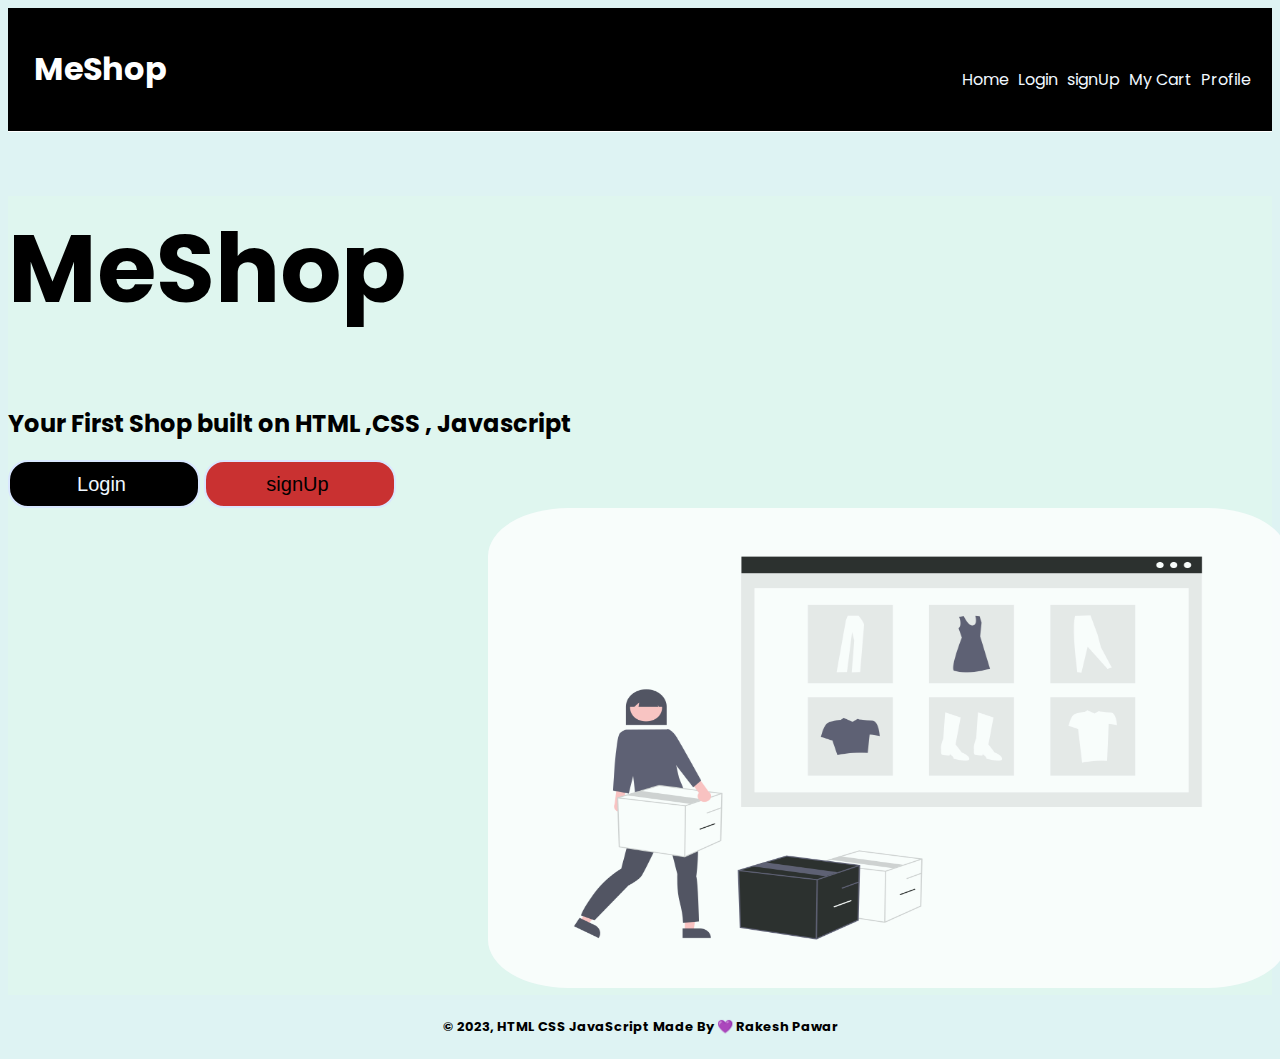
<file: index.html>
<!DOCTYPE html>
<html>
  <head>
    <meta charset="utf-8" />
    <meta http-equiv="X-UA-Compatible" content="IE=edge" />
    <title>MeShop.</title>
    <meta name="description" content="" />
    <meta name="viewport" content="width=device-width, initial-scale=1" />
    <link rel="preconnect" href="https://fonts.googleapis.com">
<link rel="preconnect" href="https://fonts.gstatic.com" crossorigin>
<link href="https://fonts.googleapis.com/css2?family=Baloo+Bhai+2:wght@600&family=Poppins&family=Roboto:ital,wght@0,100;0,300;1,300&display=swap" rel="stylesheet">
    <link rel="stylesheet" href="./style.css">
  </head>
  <body>
   
      <div id="navbar">
        <div id="left">
            <h1 >MeShop</h1>

        </div>
        <div id="right">
          <a class="navigate" href="../index.html">Home</a>
         
          <a class="navigate" href="./login/">Login</a>
          <a class="navigate" href="./signUp/">signUp</a>
          <a id="navigateCart" href="#">My Cart</a>
          <a id="navigateProfile" href="#">Profile</a>

        </div>
      </div>
    
    <section>
      <div id="middle">
        <h1 id="h1">MeShop</h1>
        <h2>Your First Shop built on HTML ,CSS , Javascript</h2>
        <div id="btnSection">
            <button id="login"><a href="./login/index.html">Login</a></button>
            <button id="signUp"><a  style="color: black;" href="./signUp/index.html">signUp</a></button>
        </div>
    </div>
    <div id="image">
        <img id="landingImg" src="./image/landingPagePic.png" alt="">
    </div>
    </section>
    <center><h5 id="h5">© 2023, HTML CSS JavaScript Made By 💜 Rakesh Pawar </h5></center>

    <script src="./script.js"></script>
  </body>
</html>
</file>
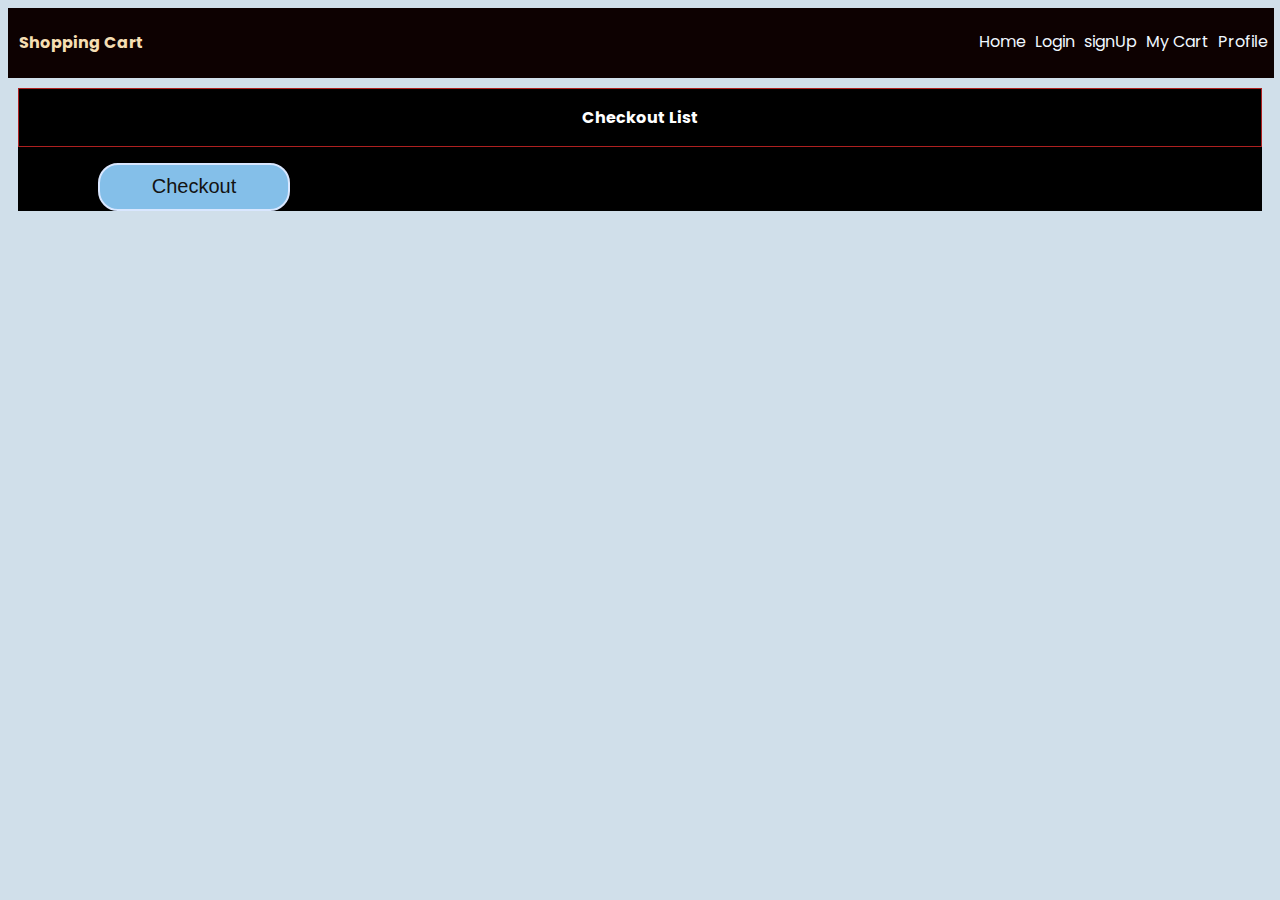
<file: cart/index.html>
<!DOCTYPE html>
<html lang="en">
<head>
    <meta charset="UTF-8">
    <meta name="viewport" content="width=device-width, initial-scale=1.0">
    <title>My Cart</title>
    <link rel="preconnect" href="https://fonts.googleapis.com">
<link rel="preconnect" href="https://fonts.gstatic.com" crossorigin>
<link href="https://fonts.googleapis.com/css2?family=Baloo+Bhai+2:wght@600&family=Poppins&family=Roboto:ital,wght@0,100;0,300;1,300&display=swap" rel="stylesheet">
    <link rel="stylesheet" href="./style.css">
</head>
<body>
    <nav>
        <div id="navbar">
          <div id="left">
              <h4>Shopping Cart</h4>
  
          </div>
          <div>
            <p id="showName"></p>
          </div>
          <div id="right">
            <a href="../index.html">Home</a>
            <a href="../login/">Login</a>
            <a href="../signUp/">signUp</a>
            <a href="../cart/">My Cart</a>
            <a href="../profile/">Profile</a>
           
  
          </div>
        </div>
      </nav>
      <div  id="priceCalculate">
        <div id="selectedItem">
            <!-- <div class="item product">
                <img class="wimg" src="${value.image}" alt="Item" />
                <div class="info">
                  <div class="row">
                    <div class="price"><span>${value.price}</span>$</div>
                    <div class="sized">S,M,L</div>
                  </div>
                  <div class="colors">
                    Colors:
                    <div class="row">
                      <div class="circle" style="background-color: #000"></div>
                      <div class="circle" style="background-color: #4938af"></div>
                      <div class="circle" style="background-color: #203d3e"></div>
                    </div>
                  </div>
                  <div class="row">Rating: -${value.rating.rate}</div>
                  <div>
                    <h3>${value.title}</h3>
                  </div>
                </div>
                <button id="${value.id}" class="add-to-cart-btn">Add to Cart</button>
              </div>
              
              <div class="item product">
                <img class="wimg" src="${value.image}" alt="Item" />
                <div class="info">
                  <div class="row">
                    <div class="price"><span>${value.price}</span>$</div>
                    <div class="sized">S,M,L</div>
                  </div>
                  <div class="colors">
                    Colors:
                    <div class="row">
                      <div class="circle" style="background-color: #000"></div>
                      <div class="circle" style="background-color: #4938af"></div>
                      <div class="circle" style="background-color: #203d3e"></div>
                    </div>
                  </div>
                  <div class="row">Rating: -${value.rating.rate}</div>
                  <div>
                    <h3>${value.title}</h3>
                  </div>
                </div>
                <button id="${value.id}" class="add-to-cart-btn">Add to Cart</button>
              </div>
              <div class="item product">
                <img class="wimg" src="${value.image}" alt="Item" />
                <div class="info">
                  <div class="row">
                    <div class="price"><span>${value.price}</span>$</div>
                    <div class="sized">S,M,L</div>
                  </div>
                  <div class="colors">
                    Colors:
                    <div class="row">
                      <div class="circle" style="background-color: #000"></div>
                      <div class="circle" style="background-color: #4938af"></div>
                      <div class="circle" style="background-color: #203d3e"></div>
                    </div>
                  </div>
                  <div class="row">Rating: -${value.rating.rate}</div>
                  <div>
                    <h3>${value.title}</h3>
                  </div>
                </div>
                <button id="${value.id}" class="add-to-cart-btn">Add to Cart</button>
              </div>
              <div class="item product">
                <img class="wimg" src="${value.image}" alt="Item" />
                <div class="info">
                  <div class="row">
                    <div class="price"><span>${value.price}</span>$</div>
                    <div class="sized">S,M,L</div>
                  </div>
                  <div class="colors">
                    Colors:
                    <div class="row">
                      <div class="circle" style="background-color: #000"></div>
                      <div class="circle" style="background-color: #4938af"></div>
                      <div class="circle" style="background-color: #203d3e"></div>
                    </div>
                  </div>
                  <div class="row">Rating: -${value.rating.rate}</div>
                  <div>
                    <h3>${value.title}</h3>
                  </div>
                </div>
                <button id="${value.id}" class="add-to-cart-btn">Add to Cart</button>
              </div>
              <div class="item product">
                <img class="wimg" src="${value.image}" alt="Item" />
                <div class="info">
                  <div class="row">
                    <div class="price"><span>${value.price}</span>$</div>
                    <div class="sized">S,M,L</div>
                  </div>
                  <div class="colors">
                    Colors:
                    <div class="row">
                      <div class="circle" style="background-color: #000"></div>
                      <div class="circle" style="background-color: #4938af"></div>
                      <div class="circle" style="background-color: #203d3e"></div>
                    </div>
                  </div>
                  <div class="row">Rating: -${value.rating.rate}</div>
                  <div>
                    <h3>${value.title}</h3>
                  </div>
                </div>
                <button id="${value.id}" class="add-to-cart-btn">Add to Cart</button>
              </div> -->
        </div>
        <div id="priceTable">
            <table id="ptab">
                <thead>
                  <tr>
                    <th colspan="2">Checkout List</th>
                </tr>
                  

                </thead>
                <tbody id="tBody">
                    <!-- <tr>
                        <td>1.shirt</td>
                        <td>5000</td>
                        
                    </tr>
                    <tr>
                        <td>2.shirt</td>
                        <td>900</td>
                        
                    </tr> -->

                </tbody>

            </table>
            <button onclick="payment()" id="checkout">Checkout</button>
        </div>

      </div>
   
    <script src="./script.js"></script>
</body>
</html>
</file>
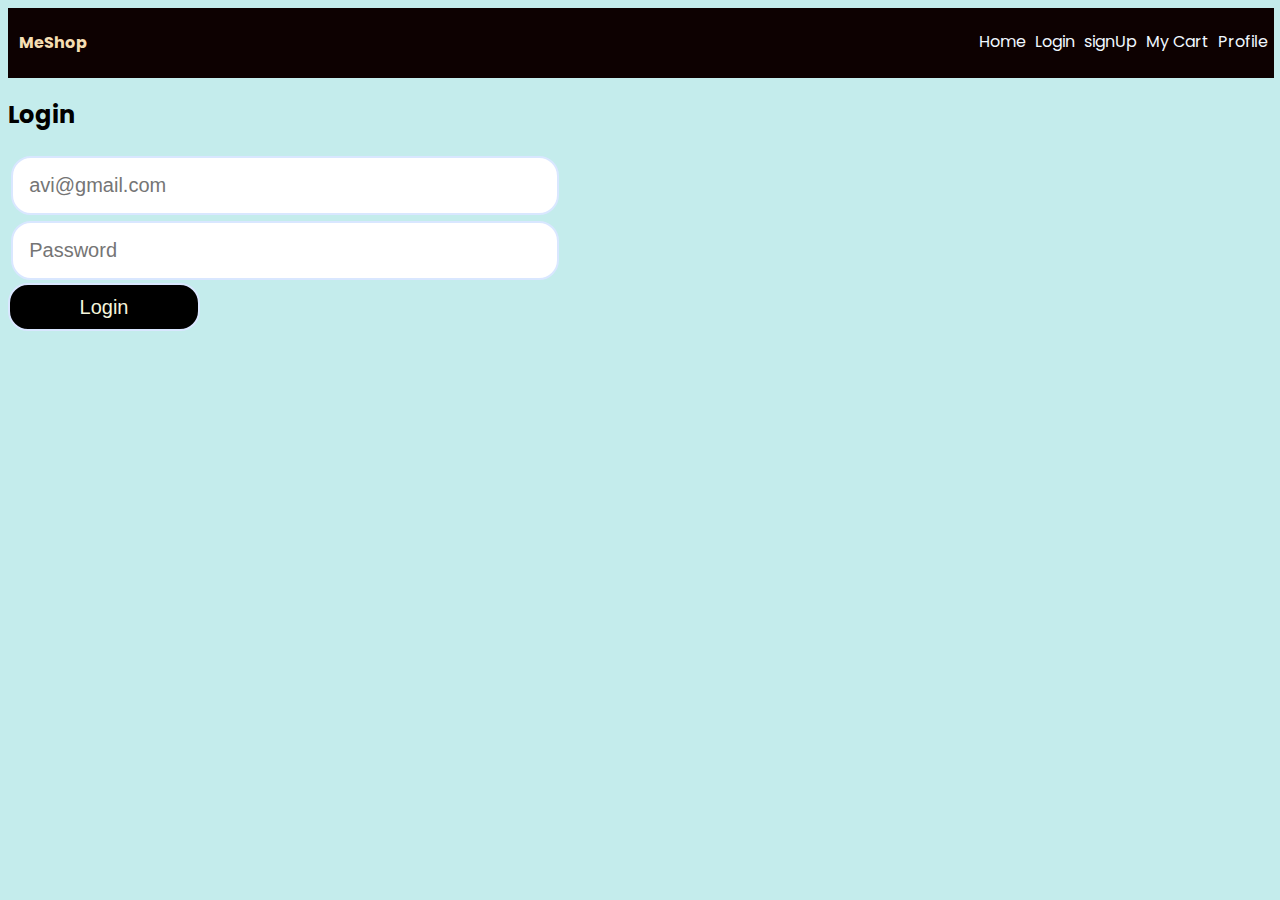
<file: login/index.html>
<!DOCTYPE html>
<html lang="en">
<head>
    <meta charset="UTF-8">
    <meta name="viewport" content="width=device-width, initial-scale=1.0">
    <title>Document</title>
    <link rel="preconnect" href="https://fonts.googleapis.com">
<link rel="preconnect" href="https://fonts.gstatic.com" crossorigin>
<link href="https://fonts.googleapis.com/css2?family=Baloo+Bhai+2:wght@600&family=Poppins&family=Roboto:ital,wght@0,100;0,300;1,300&display=swap" rel="stylesheet">
<link rel="stylesheet" href="./style.css">
</head>
<body>

    <nav>
        <div id="navbar">
          <div id="left">
              <h4>MeShop</h4>
  
          </div>
          <div id="right">
            <a href="../index.html">Home</a>
            <a href="../login/">Login</a>
            <a  href="../signUp/">signUp</a>
            <a id="navigateCart" >My Cart</a>
            <a id="navigateProfile"  >Profile</a>
  
          </div>
        </div>
      </nav>
      <h2>Login</h2>
      <form action="" id="loginForm">
        <input type="email" id="email" placeholder="avi@gmail.com">
        <br>
        <input type="password" id="password" placeholder="Password">
        <br>
        <button id="loginButton">Login</button>
      </form>
      <p style="color: red;" id="error"></p>
      <script src="./script.js"></script>
</body>
</html>
</file>
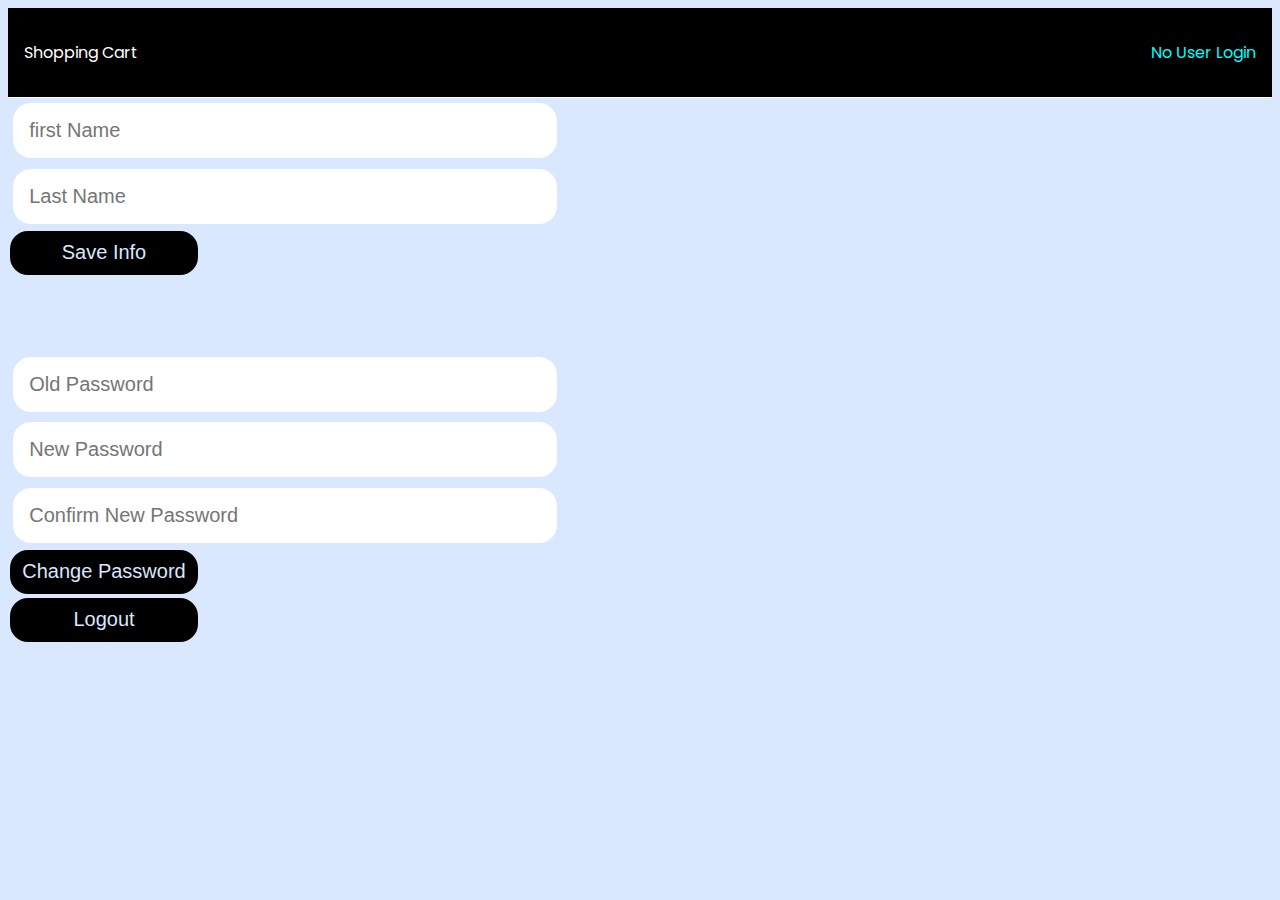
<file: profile/index.html>
<!DOCTYPE html>
<html lang="en">
<head>
    <meta charset="UTF-8">
    <meta name="viewport" content="width=device-width, initial-scale=1.0">
    <title>profile</title>
    <link rel="preconnect" href="https://fonts.googleapis.com">
<link rel="preconnect" href="https://fonts.gstatic.com" crossorigin>
<link href="https://fonts.googleapis.com/css2?family=Baloo+Bhai+2:wght@600&family=Poppins&family=Roboto:ital,wght@0,100;0,300;1,300&display=swap" rel="stylesheet">
    <link rel="stylesheet" href="./style.css">
</head>
<body>
    <nav>
        <div id="navbar">
            <div><p>Shopping Cart</p></div>
            <div><p id="userName">No User Login</p></div>
        </div>
    </nav>
    <section id="middle">
        <form action="" id="showDetails">
            <input type="text" id="fName" placeholder="first Name"><br>
            <input type="text" id="lName" placeholder="Last Name">
            <br>
            <button id="save">Save Info</button>
        </form>
    </section>
    <br><br><br>
    <section>
        <form action="" id="editDetails">
            <input type="password" id="oldPassword" placeholder="Old Password"><br>
            <input type="password" id="newPassword" placeholder="New Password"><br>
            <input type="password" id="confirmNewPassword" placeholder="Confirm New Password">
            <br>
            <button id="edit">Change Password</button>
            <br>
            <button id="logout">Logout</button>

        </form>

    </section>

    <script src="./script.js"></script>
</body>
</html>
</file>
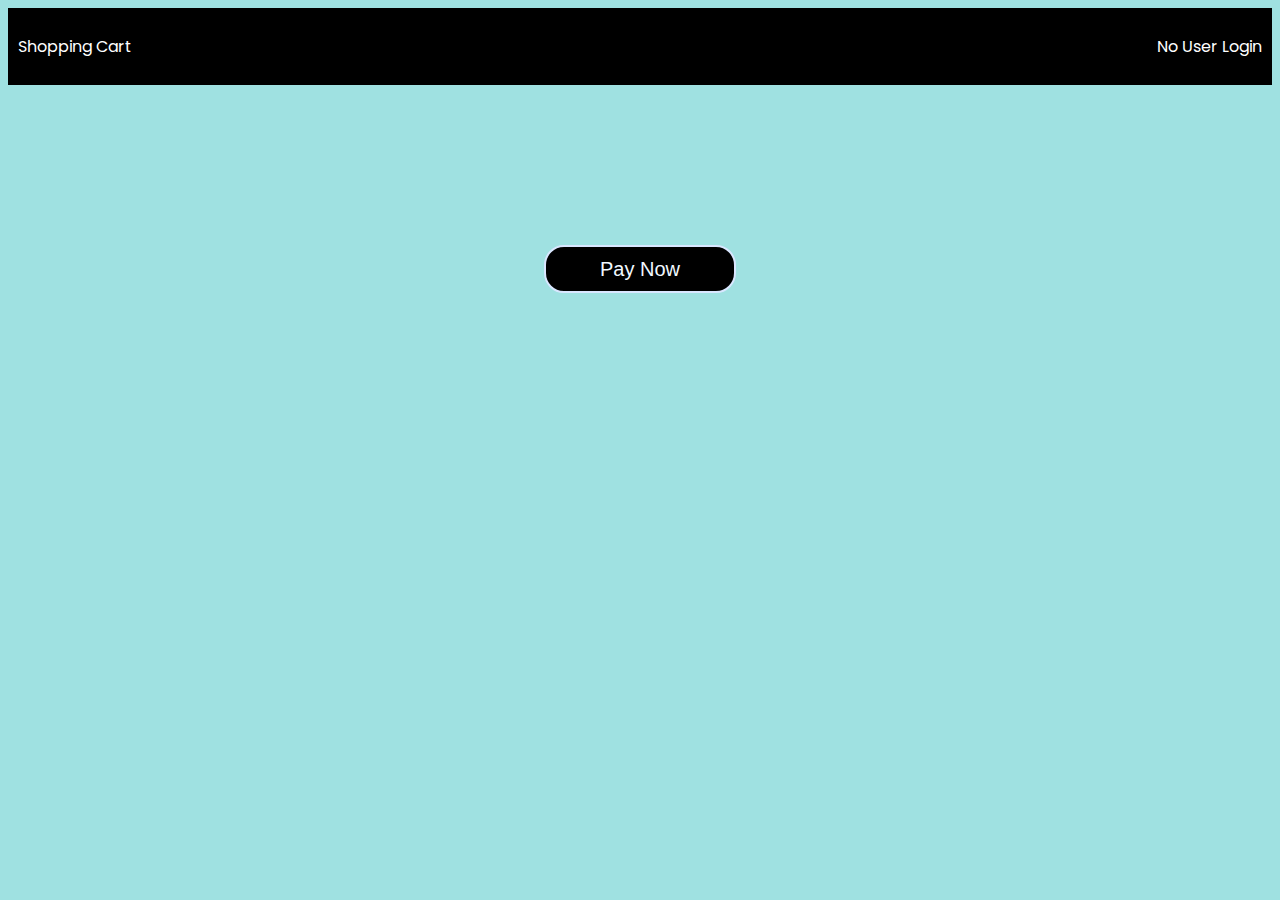
<file: razorpay/index.html>
<!DOCTYPE html>
<html lang="en">
<head>
    <meta charset="UTF-8">
    <meta name="viewport" content="width=device-width, initial-scale=1.0">
    <title>profile</title>
    <script src="https://js.instamojo.com/v1/checkout.js"></script>
    <script>
      function onButtonClick() {
        Instamojo.open('https://www.instamojo.com/@sampad');
      }
    </script>   
    <link rel="preconnect" href="https://fonts.googleapis.com">
<link rel="preconnect" href="https://fonts.gstatic.com" crossorigin>
<link href="https://fonts.googleapis.com/css2?family=Baloo+Bhai+2:wght@600&family=Poppins&family=Roboto:ital,wght@0,100;0,300;1,300&display=swap" rel="stylesheet">
    <link rel="stylesheet" href="./style.css">
</head>
<body>
    <nav>
        <div id="navbar">
            <div><p>Shopping Cart</p></div>
            <div><p id="amount"></p></div>
            <div><p id="userName">No User Login</p></div>
        </div>
    </nav>
   
   <center> <button onclick="onButtonClick()">
    Pay Now
  </button></center>
    <script src="./script.js"></script>
</body>
</html>
</file>
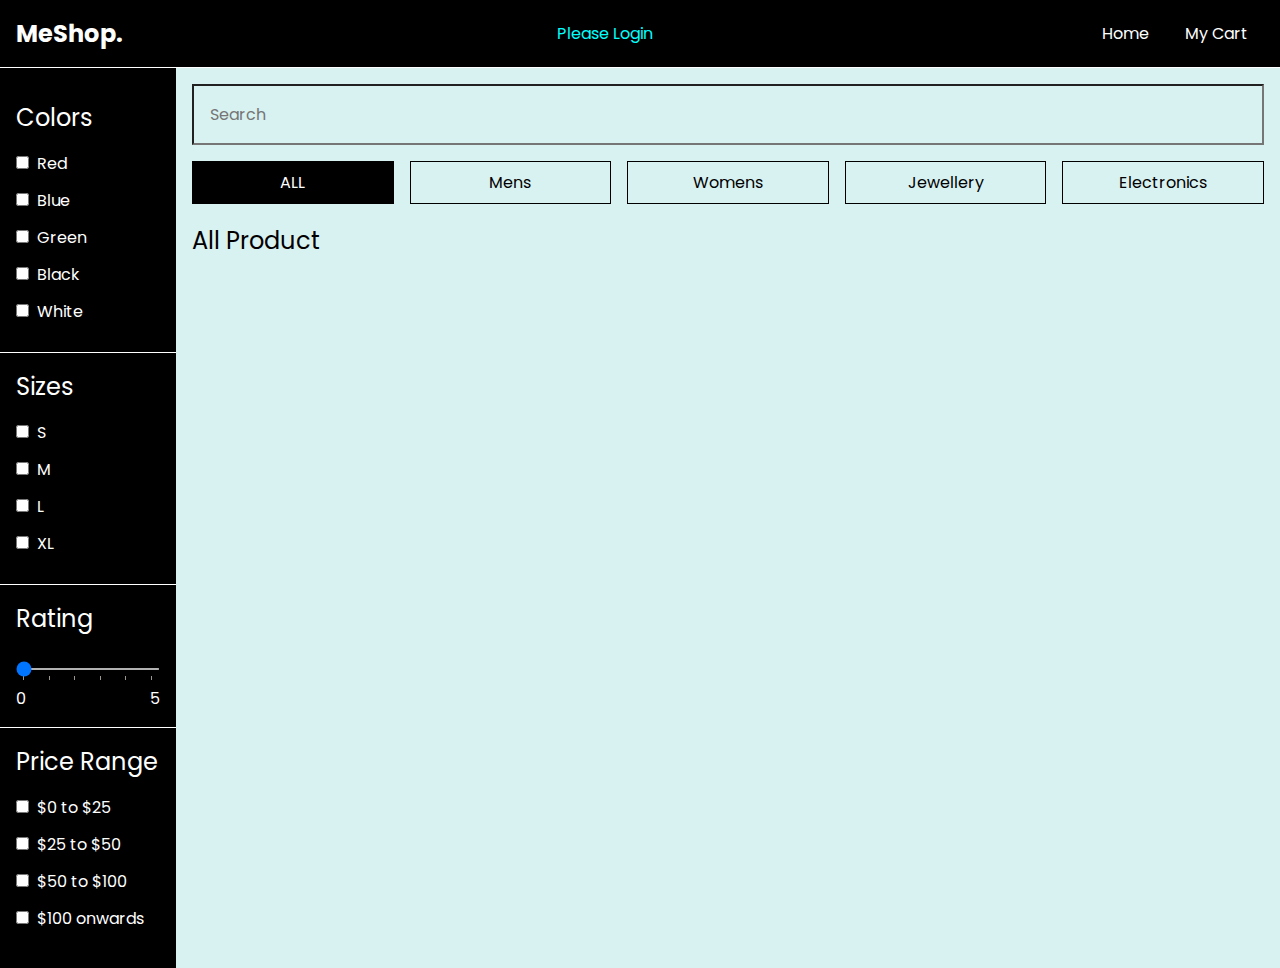
<file: shop/index.html>
<!DOCTYPE html>
<html lang="en">
  <head>
    <meta charset="UTF-8" />
    <meta http-equiv="X-UA-Compatible" content="IE=edge" />
    <meta name="viewport" content="width=device-width, initial-scale=1.0" />
    <title>MeShop</title>
    <link rel="preconnect" href="https://fonts.googleapis.com">
<link rel="preconnect" href="https://fonts.gstatic.com" crossorigin>
<link href="https://fonts.googleapis.com/css2?family=Baloo+Bhai+2:wght@600&family=Poppins&family=Roboto:ital,wght@0,100;0,300;1,300&display=swap" rel="stylesheet">
    <link rel="stylesheet" href="./style.css" />
   
    <link rel="stylesheet" href="https://cdnjs.cloudflare.com/ajax/libs/font-awesome/6.4.0/css/all.min.css" integrity="sha512-iecdLmaskl7CVkqkXNQ/ZH/XLlvWZOJyj7Yy7tcenmpD1ypASozpmT/E0iPtmFIB46ZmdtAc9eNBvH0H/ZpiBw==" crossorigin="anonymous" referrerpolicy="no-referrer" />
  </head>
  <body>
   
    <nav>
      <div class="brand">
        <a href="/">MeShop.</a>
      </div>
      <div>
        <P id="showName"></P>
      </div>
      <div class="nav-items" id="nav-items">
        <a href="../index.html">Home</a>
        <!-- <a href="/login">Login</a>
        <a href="/signup">Signup</a> -->
        <a href="../cart/"> My Cart</a>
      </div>
    </nav>

    <main>
      <aside>
        <section>
          <title>Colors</title>
          <ul>
            <li>
              <input id="red" type="checkbox" name="color" />
              <label for="red">Red</label>
            </li>
            <li>
              <input id="blue" type="checkbox" name="color" />
              <label for="blue">Blue</label>
            </li>
            <li>
              <input id="green" type="checkbox" name="color" />
              <label for="green">Green</label>
            </li>
            <li>
              <input id="black" type="checkbox" name="color" />
              <label for="black">Black</label>
            </li>
            <li>
              <input id="white" type="checkbox" name="color" />
              <label for="white">White</label>
            </li>
          </ul>
        </section>
        <section>
          <title>Sizes</title>
          <ul>
            <li>
              <input id="s" type="checkbox" name="color" />
              <label for="s">S</label>
            </li>
            <li>
              <input id="m" type="checkbox" name="color" />
              <label for="m">M</label>
            </li>
            <li>
              <input id="l" type="checkbox" name="color" />
              <label for="l">L</label>
            </li>
            <li>
              <input id="xl" type="checkbox" name="color" />
              <label for="xl">XL</label>
            </li>
          </ul>
        </section>
        <section>
          <title>Rating</title>
          <input
            type="range"
            id="range"
            min="0"
            max="5"
            value="0"
            list="values"
          />
          <datalist id="values">
            <option value="0" label="0"></option>
            <option value="1"></option>
            <option value="2"></option>
            <option value="3"></option>
            <option value="4"></option>
            <option value="5" label="5"></option>
          </datalist>
        </section>
        <section>
          <title>Price Range</title>
          <ul>
            <li>
              <input id="0-25" type="checkbox" name="prange" />
              <label for="0-25">$0 to $25</label>
            </li>
            <li>
              <input id="25-50" type="checkbox" name="prange" />
              <label for="25-50">$25 to $50</label>
            </li>
            <li>
              <input id="50-100" type="checkbox" name="prange" />
              <label for="50-100">$50 to $100</label>
            </li>
            <li>
              <input id="100on" type="checkbox" name="prange" />
              <label for="100on">$100 onwards</label>
            </li>
          </ul>
        </section>
      </aside>
      <main-content>
        <input type="text" placeholder="Search" />
        <div class="filters">
          <div class="filter active">ALL</div>
          <div class="filter">Mens</div>
          <div class="filter">Womens</div>
          <div class="filter">Jewellery</div>
          <div class="filter">Electronics</div>
        </div>
        <section>
          <title id="productDiscription">All Product</title>
          
          <div class="items" id="itemMen">

            <!-- <div class="item">
              <img src="tshirt.png" alt="Item" />
              <div class="info">
                <div class="row">
                  <div class="price">$100</div>
                  <div class="sized">S,M,L</div>
                </div>
                <div class="colors">
                  Colors:
                  <div class="row">
                    <div class="circle" style="background-color: #000"></div>
                    <div class="circle" style="background-color: #4938af"></div>
                    <div class="circle" style="background-color: #203d3e"></div>
                  </div>
                </div>
                <div class="row">Rating:</div>
              </div>
              <button id="addBtn">Add to Cart</button>
            </div> -->

           
          </div>
        </section>

        <!-- <section >
          <title id="productDiscription2">Women's Clothing</title>
          <div class="items" id="itemWomen">
             
             <div class="item product">
                <img class="wimg" src="${value.image}" alt="Item" />
                <div class="info">
                  <div class="row">
                    <div class="price"><span>${value.price}</span>$</div>
                    <div class="sized">S,M,L</div>
                  </div>
                  <div class="colors">
                    Colors:
                    <div class="row">
                      <div class="circle" style="background-color: #000"></div>
                      <div class="circle" style="background-color: #4938af"></div>
                      <div class="circle" style="background-color: #203d3e"></div>
                    </div>
                  </div>
                  <div class="row">Rating: -${value.rating.rate}</div>
                  <div>
                    <h3>${value.title}</h3>
                  </div>
                </div>
                <button id="${value.id}" class="add-to-cart-btn">Add to Cart</button>
              </div>
            
          </div>
        </section> -->
      </main-content>
    </main>
    
    <script src="./script.js"></script>
  </body>
</html>
</file>
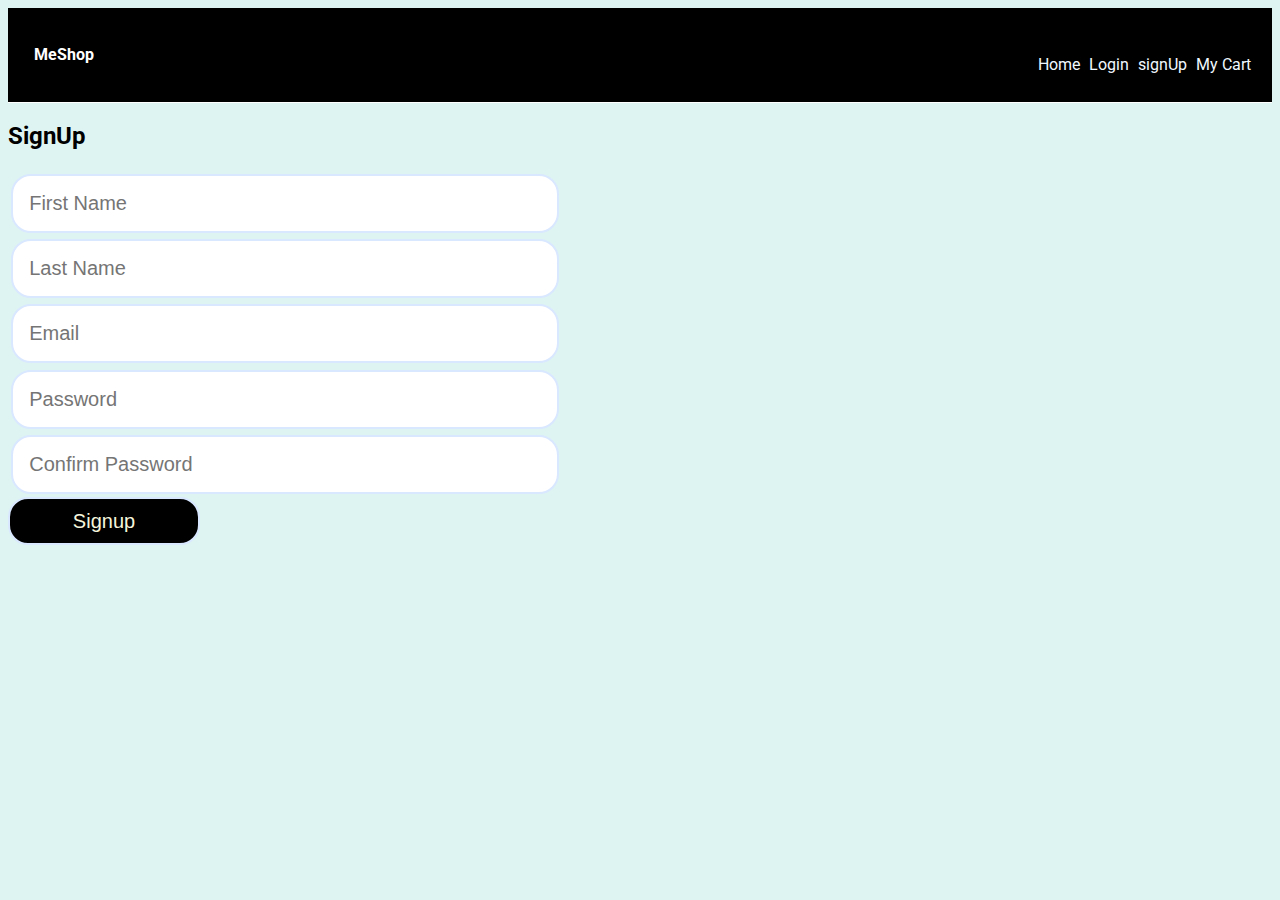
<file: signUp/index.html>
<!DOCTYPE html>
<html lang="en">
<head>
    <meta charset="UTF-8">
    <meta name="viewport" content="width=device-width, initial-scale=1.0">
    <title>signup</title>
    <link rel="preconnect" href="https://fonts.googleapis.com">
<link rel="preconnect" href="https://fonts.gstatic.com" crossorigin>
<link href="https://fonts.googleapis.com/css2?family=Baloo+Bhai+2:wght@600&family=Poppins&family=Roboto:ital,wght@0,100;0,300;1,300&display=swap" rel="stylesheet">
    <link rel="stylesheet" href="./style.css">
</head>
<body>
 
    <nav>
        <div id="navbar">
          <div id="left">
              <h4>MeShop</h4>
  
          </div>
          <div id="right">
            <a href="../index.html">Home</a>
            <a href="./login/index.html">Login</a>
            <a href="./signUp/index.html">signUp</a>
            <a href="../cart/">My Cart</a>
           
  
          </div>
        </div>
      </nav>
      <h2>SignUp</h2>
      <form action="" id="loginForm">
        <input type="text" placeholder="First Name" id="fName">
         <br>
     <input type="text" placeholder="Last Name" id="lName">
          <br>
      <input type="email" placeholder="Email" id="email">    
      <br>
      <input type="password" placeholder="Password" id="password">
      <br>
      <input type="password" placeholder="Confirm Password" id="confirmPassword">
         <br>
         <button id="signupButton">Signup</button>   
        <br><br>
        <h3 id="requires"></h3>
      </form>
      <script src="./script.js"></script>
      <script src="../"></script>
</body>
</html>
</file>
<file: style.css>
body{
    background-color: rgb(222,243,243);
    font-family: 'Poppins', sans-serif
}
#navbar{
    /* background-color: black;
    color: wheat;
    padding: 1px;
    display: flex;
    flex-direction: row;
    justify-content: space-between;
    width: 100%;
    margin-left: 0px; */
    display: flex;
    justify-content: space-between;
    align-items: center;
    color: white;
    position: sticky;
    z-index: 100;
    top: 0;
    background-color: black;
    border-bottom: 1px solid white;
    padding: 1rem;
    font-size: 1rem;
}
#h1{
    font-size: 6rem;
}
a{
    color: aliceblue;
    text-decoration: none;
    margin-right: 5px;
}
#right{
    margin-top: 20px;
}
#left{
    margin-left: 10px;
}
#login{
    /* background-color: black;
    color: white;
    border: none;
    width: 20%;
    padding: 5px;
    margin: 10px; */
    padding: 0.2rem 0.4rem;
    height: 3rem;
    width: 12rem;
    cursor: pointer;
    border-radius: 20px;
    border: 2px solid #d9e7ff;
    font-size: 20px;
    background-color: black;
}

#signUp{
    /* border: none; */
    /* width: 20%;
    padding: 5px;
    margin: 10px; */
    background-color: rgb(201, 49, 49);
    color: white ;
    padding: 0.2rem 0.4rem;
    height: 3rem;
    width: 12rem;
    cursor: pointer;
    border-radius: 20px;
    border: 2px solid #d9e7ff;
    font-size: 20px;
   
}
#landingImg{
  
        border-radius: 10%;
        height: 30rem;
        width: 50rem;
        margin: 0 30rem 0;
        opacity: 80%;
}
section{
    margin-top: 0rem;
    background-color: rgb(223,246,239);
}
#h5{
    font-size: 13px;
   

}
</file>
<file: cart/style.css>
body{
    /* font-family: 'Baloo Bhai 2', cursive; */
font-family: 'Poppins', sans-serif;
/* font-family: 'Roboto', sans-serif; */
background-color: rgb(208, 223, 234);
} 
#priceCalculate{
    display: flex;
    flex-direction: row;
   
}
#selectedItem{
    display: flex;
    flex-direction: row;
    justify-content: space-between;
   padding-top: 1rem;
  
   
}
#navbar{
    background-color: rgb(13, 1, 1);
    color: wheat;
    padding: 1px;
    display: flex;
    flex-direction: row;
    justify-content: space-between;
    width: 100%;
    margin-left: 0px;
}
a{
    color: aliceblue;
    text-decoration: none;
    margin-right: 5px;
}
#right{
    margin-top: 20px;
}
#left{
    margin-left: 10px;
}
table{
    
    width: 100% !important;
}
th{
    width: 70px;
    padding: 5px;
}
table,tr,th{
    padding: 1rem;
    margin: .1px;
    border:1px solid rgb(31, 102, 153) ;
    border-collapse: collapse;
    width: 100%;
    background-color: rgb(0, 0, 0);
    color: white;
  
 
  border: 1px solid rgb(174, 32, 32);
}

img{
    width: 20%;
   
}
.item{
    margin-right: 1rem;
    padding: 1rem;
    display: flex;
    flex-direction: column;
    width: fit-content;
   border: 1px solid rgb(174, 32, 32);
    width: fit-content;
}
#priceTable{
    margin: 10px;
width: 100%;
background-color: black;
color: white;
}
#checkout{
    /* width: 150px;
    padding: 5px;
    margin-top: 10px;
    margin-left:60px ;
    margin-bottom: 0px; */
    margin-top: 1rem;
    margin-left: 5rem;
    padding: 0.2rem 0.4rem;
    height: 3rem;
    width: 12rem;
    cursor: pointer;
    border-radius: 20px;
    border: 2px solid #d9e7ff;
    font-size: 20px;
    color: rgb(19, 19, 19);
    background-color: rgb(132, 191, 233);
}
#showName{
    color: aqua;
    
}
.delet{
    border: none;
    background-color: rgb(208, 48, 48);
    color: aliceblue;
    padding: .3rem;
}
</file>
<file: login/style.css>
body{
    background-color: rgb(196, 236, 236);
    font-family: 'Poppins', sans-serif
}
#navbar{
    background-color: rgb(13, 1, 1);
    color: wheat;
    padding: 1px;
    display: flex;
    flex-direction: row;
    justify-content:space-between;
    width: 100%;
    margin-left: 0px;
}

a{
    color: aliceblue;
    text-decoration: none;
    margin-right: 5px;
}
#right{
    margin-top: 20px;
}
#left{
    margin-left: 10px;
}
input{
    /* padding: 5px;
    margin: 5px;
    width: 50%; */
    margin: .2rem;
    width: 32rem;
    padding: 1rem;
    border-radius: 20px;
    border: 2px solid#d9e7ff;
    font-size: 20px;
}
#loginButton{
    /* background-color: black;
    color: white;
    border: none;
    width: 20%;
    padding: 5px;
    margin: 10px; */
    padding: 0.2rem 0.4rem;
    height: 3rem;
    width: 12rem;
    cursor: pointer;
    border-radius: 20px;
    border: 2px solid #d9e7ff;
    font-size: 20px;
    color: beige;
    background-color: black;
}
</file>
<file: profile/style.css>
body{
    background-color: #d9e7ff;
    font-family: 'Poppins', sans-serif
}
#navbar{
    /* display: flex;
    flex-direction: row;
    justify-content: space-between;
background-color: black;
    color: white;
    padding: 10px;
    margin: 0px; */
    display: flex;
    justify-content: space-between;
    align-items: center;
    color: white;
    position: sticky;
    z-index: 100;
    top: 0;
    background-color: black;
    border-bottom: 1px solid white;
    padding: 1rem;
    font-size: 1rem;
}


button{
    padding: 0.2rem 0.4rem;
    height: 3rem;
    width: 12rem;
    cursor: pointer;
    border-radius: 20px;
    border: 2px solid #d9e7ff;
    font-size: 20px;
    background-color: black;
    color: #d9e7ff;
}
input{
    margin: .2rem;
    width: 32rem;
    padding: 1rem;
    border-radius: 20px;
    border: 2px solid#d9e7ff;
    font-size: 20px;
}
#userName{
    color: aqua;
}
</file>
<file: razorpay/style.css>
body{
    background-color: rgb(159, 225, 225);
    font-family: 'Poppins', sans-serif
}
#navbar{
    display: flex;
    flex-direction: row;
    justify-content: space-between;
background-color: black;
    color: white;
    padding: 10px;
    margin: 0px;
}


button{
    margin-top: 10rem;
    padding: 0.2rem 0.4rem;
    height: 3rem;
    width: 12rem;
    cursor: pointer;
    border-radius: 20px;
    border: 2px solid #d9e7ff;
    font-size: 20px;
    background-color: black;
    color: aliceblue;
}
</file>
<file: shop/style.css>
@import url("https://fonts.googleapis.com/css2?family=Inter:wght@100;200;300;400;500;600;700;800;900&display=swap");
body{
  background-color: rgb(216, 241, 241);
}
* {
 
  padding: 0;
  margin: 0;
  box-sizing: border-box;
  font-family: 'Poppins', sans-serif
}

body {
  font-family: "Inter", sans-serif;
  overflow-x: hidden;
}

a {
  color: white;
  text-decoration: none;
}

ul {
  list-style: none;
}

input[type="range"] {
  width: 100%;
  height: 2px;
  margin: 1rem auto;
}

datalist {
  display: flex;
  justify-content: space-between;
  color: white;
  width: 100%;
}

nav {
  display: flex;
  justify-content: space-between;
  align-items: center;
  color: white;
  position: sticky;
  z-index: 100;
  top: 0;

  background-color: black;
  border-bottom: 1px solid white;
  padding: 1rem;
  font-size: 1rem;
}

nav .brand {
  font-size: 1.5rem;
  font-weight: bold;
}

nav .nav-items a {
  margin: 0 1rem;
}

main {
  display: flex;
  height: 100vh;
}

main aside {
  flex: 0.2;
  background-color: black;
  color: white;
  height: 100vh;
  position: fixed;
  padding-top: 1rem;
  width: 11rem;
}

main main-content {
  display: block;
  width: 100%;
  margin-left: 11rem;
}

aside section {
  padding: 1rem;
  border-bottom: 1px solid white;
}

aside section:last-child {
  border-bottom: none;
}

aside section title {
  display: block;
  font-size: 1.5rem;
  margin-bottom: 1rem;
}

aside section li {
  margin-bottom: 0.75rem;
}

aside section label {
  cursor: pointer;
  margin-left: 0.25rem;
}

main-content {
  padding: 1rem;
  position: relative;
}

main-content input {
  padding: 1rem;
  width: 100%;
  position: relative;
  font-size: 1rem;
}

main-content .filters {
  display: flex;
  margin-top: 1rem;
  gap: 1rem;
}

main-content .filter {
  flex: 1;
  text-align: center;
  padding: 0.5rem 1rem;
  border: 1px solid black;
  cursor: pointer;
}

main-content .active {
  background-color: black;
  color: white;
}

main-content section {
  margin-top: 1.2rem;
}

main-content section title {
  display: block;
  font-size: 1.5rem;
}

main-content .items {
  display: flex;
  width: auto;
  overflow-x: scroll;
  padding: 1rem 0;
  gap: 1rem;
}

main-content .items .item {
  border: 1px solid black;
  width: 30%;
}

main-content .items .item img {
  max-width: 100%;
}

main-content .items .item .row {
  display: flex;
  justify-content: space-between;
}

main-content .items .item .info {
  padding: 1rem;
}

main-content .items .item button {
  width: 100%;
  border-radius: none;
  border: none;
  padding: 1rem;
  font-size: 1rem;
  color: white;
  background-color: black;
  cursor: pointer;
}

main-content .items .item .colors {
  display: flex;
  margin: 1rem 0;
}

main-content .items .item .circle {
  width: 20px;
  height: 20px;
  border-radius: 100%;
  margin: 0 5px;
}
aside{
  overflow: auto;
}
img{
    width: 50%;
   
}
.item{
    width: fit-content;
}
.addBtn{
    margin-bottom: 0px !important;
    background-color: rgb(30, 189, 189) ; 
}
#gridDisplay{
display: grid;
grid-template-columns: 50%;
}
#showName{
  color: aqua;
  
}
input{
  background-color: rgb(216, 241, 241);
}
</file>
<file: signUp/style.css>
body{
    font-family: 'Baloo Bhai 2', cursive;
font-family: 'Poppins', sans-serif;
font-family: 'Roboto', sans-serif;
    background-color: rgb(222,244,242);
}
#navbar{
    /* background-color: rgb(13, 1, 1);
    color: wheat;
    padding: 1px;
    display: flex;
    flex-direction: row;
    justify-content: space-between;
    width: 100%;
    margin-left: 0px; */
    display: flex;
    justify-content: space-between;
    align-items: center;
    color: white;
    position: sticky;
    z-index: 100;
    top: 0;
    background-color: black;
    border-bottom: 1px solid white;
    padding: 1rem;
    font-size: 1rem;
}
a{
    color: aliceblue;
    text-decoration: none;
    margin-right: 5px;
}
#right{
    margin-top: 20px;
}
#left{
    margin-left: 10px;
}
input{
       /* padding: 1rem;
    border-radius: 20px;
    border: 2px solid#d9e7ff;
    font-size: 20px; */
    margin: .2rem;
    width: 32rem;
    padding: 1rem;
    border-radius: 20px;
    border: 2px solid#d9e7ff;
    font-size: 20px;
}
#signupButton{
    /* background-color: black;
    color: white;
    border: none;
    width: 20%;
    padding: 5px;
    margin: 10px; */
    padding: 0.2rem 0.4rem;
    height: 3rem;
    width: 12rem;
    cursor: pointer;
    border-radius: 20px;
    border: 2px solid #d9e7ff;
    font-size: 20px;
    color: beige;
    background-color: black;
}

#requires{
    color: brown;
}
</file>
